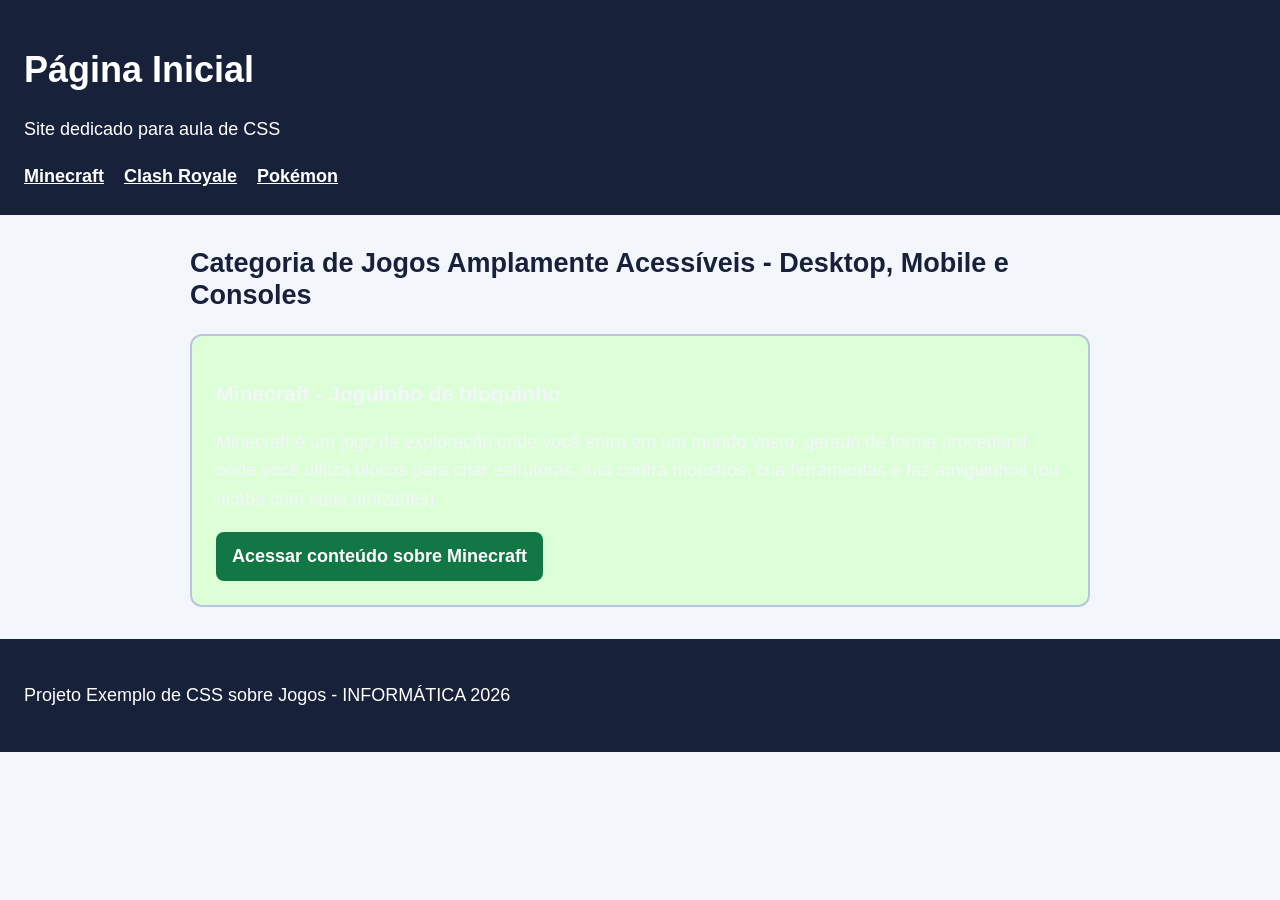
<file: index.html>
<!DOCTYPE html>
<html lang="en">
<head>
    <meta charset="UTF-8">
    <meta name="viewport" content="width=device-width, initial-scale=1.0">
    <title>Página Inicial</title>
    <link href="./estilos/style.css" rel="stylesheet">
</head>
<body>
    <header>
        <h1>Página Inicial</h1>
        <p>Site dedicado para aula de CSS</p>
        <nav>
            <a href="./paginas/minecraft.html">Minecraft</a>
            <a href="./paginas/clash_royale.html" >Clash Royale</a>
            <a href="./paginas/pokemon_emerald.html">Pokémon</a>
        </nav>
    </header>
    <main id="conteudo">
        <section id="geral">
            <h2>Categoria de Jogos Amplamente Acessíveis - Desktop, Mobile e Consoles</h2>
            <article class="cartao" id="minecraft">
                <h3>Minecraft - Joguinho de bloquinho</h3>
                <p>Minecraft é um jogo de exploração onde você entra em um mundo vasto, gerado de forma procedural onde você utiliza blocos para criar estruturas, luta contra monstros, cria ferramentas e faz amiguinhos (ou acaba com suas amizades).</p>
                <a class="botao">Acessar conteúdo sobre Minecraft</a>
            </article>
        </section>
    </main>
    <footer>
        <p>Projeto Exemplo de CSS sobre Jogos - INFORMÁTICA 2026</p>
    </footer>
</body>
</html>
</file>
<file: estilos/style.css>
/* Inicio da estilização - Padronização da estrutura do site */

* { /* Especifica o comportamento do site em relação à largura e altura para o conteúdo não fugir das suas "caixas" */
    box-sizing: border-box;
}

body {
    background-color: #f3f6fb; /* Cor de fundo do selector */
    color:#17213a; /* Cor da fonte */

    margin: 0; /* Remove a margem padrão do html */

    font-family: Arial, Helvetica, sans-serif; /* Define o uso padrão das fontes dos SO. */
    font-size: 18px; /* Define o tamanho padrão da fonte */
    line-height: 1.6; /* Definir o tamanho de uma linha */
}

h1, h2, h3 {
    line-height: 1.2; /* Define o tamanho de uma linha para os headers de texto */
}

a {
    color: #174ea6; /* Define a cor da fonte para ancoras */
    font-weight: 900; /* Define o peso da fonte para ancoras */
}

a:focus { /* Define as regras para quando o <a> estiver em foco */
    outline: 4px solid #ffb000; /* Define uma outline para identificar o botão em foco de forma mais fácil */
    outline-offset: 3px; /* Define uma largura maior do outline */
}

a:hover { /* Define uma regra para quando o mouse estiver sobre <a> */
    color:#6a8dc4; /* Define a cor da fonte da ancora quando o mouse sobrevoa ela */
}

/* Regras para regiões da página */

header, footer { /* Define regras para header E footer */
    padding: 24px; /* Define a distância entre o conteúdo e as bordas */

    background-color: #17213a; /* Define o plano de fundo padrão */
    color:#ffffff; /* Define a cor padrão da fonte */
}

header a { /* Define uma regra para toda <a> que estiver dentro de <header> */
    color: #ffffff; /* Define a cor padrão da fonte */
}

nav {
    display: flex; /* Permite a organização dos componentes dentro do contêiner de forma flexivel e responsiva */
    flex-wrap: wrap; /* Faz com que os componentes desçam para a próxima linha caso excedam a tela do usuário */
    gap: 20px; /* Define o espaçamento entre os itens */
}

main {
    width: min(900px, 90%); /* Define a largura mínima para telas grandes e pequenas */
    margin: 32px auto; /* Define o limite/espaço disponível após a borda do componente */
}

footer { /* Guarda conteúdos do rodapé */
    margin-top: 32px; /* Define o limite/espaço disponível após a borda para o topo */
}

/* Componentes Reutilizáveis */

.cartao { /* Componente cartao */
    margin: 20px 0; /* Define o limite/espaço disponível após a borda do componente */
    padding: 24px; /* Define a distância entre o conteúdo e as bordas */

    border: 2px solid #b8c5dc; /* Cria uma borda com 2px de largura, que segue em sua extensão de forma sólida e com cor definida */
    border-radius: 12px; /* Define o raio dos cantos da borda */

    background-color: #dcffd8; /* Define um plano de fundo padrão */
    background-image: url(https://wallpapercave.com/wp/wp2586787.jpg); /* Define uma imagem como plano de fundo */
    background-size: cover; /* Coloca a imagem para cobrir todo o espaço possível */
    background-position: bottom; /* Coloca a imagem para iniciar a exibição do fundo caso seja possível */
    color:#f3f6fb; /* Define a cor padrão da fonte */
}

.botao {  /* Componente botao */
    display: inline-block;  /* Cria um bloco onde é possível definir altura e largura para o conteúdo */

    padding: 10px 16px;  /* Define a distância entre o conteúdo e as bordas */

    /* border: 2px solid #34c44a; */
    border-radius: 8px;  /* Define o raio dos cantos da borda */
    
    background-color: #174;  /* Define um plano de fundo padrão */
    color: #ffffff;  /* Define a cor padrão da fonte */
}
</file>
